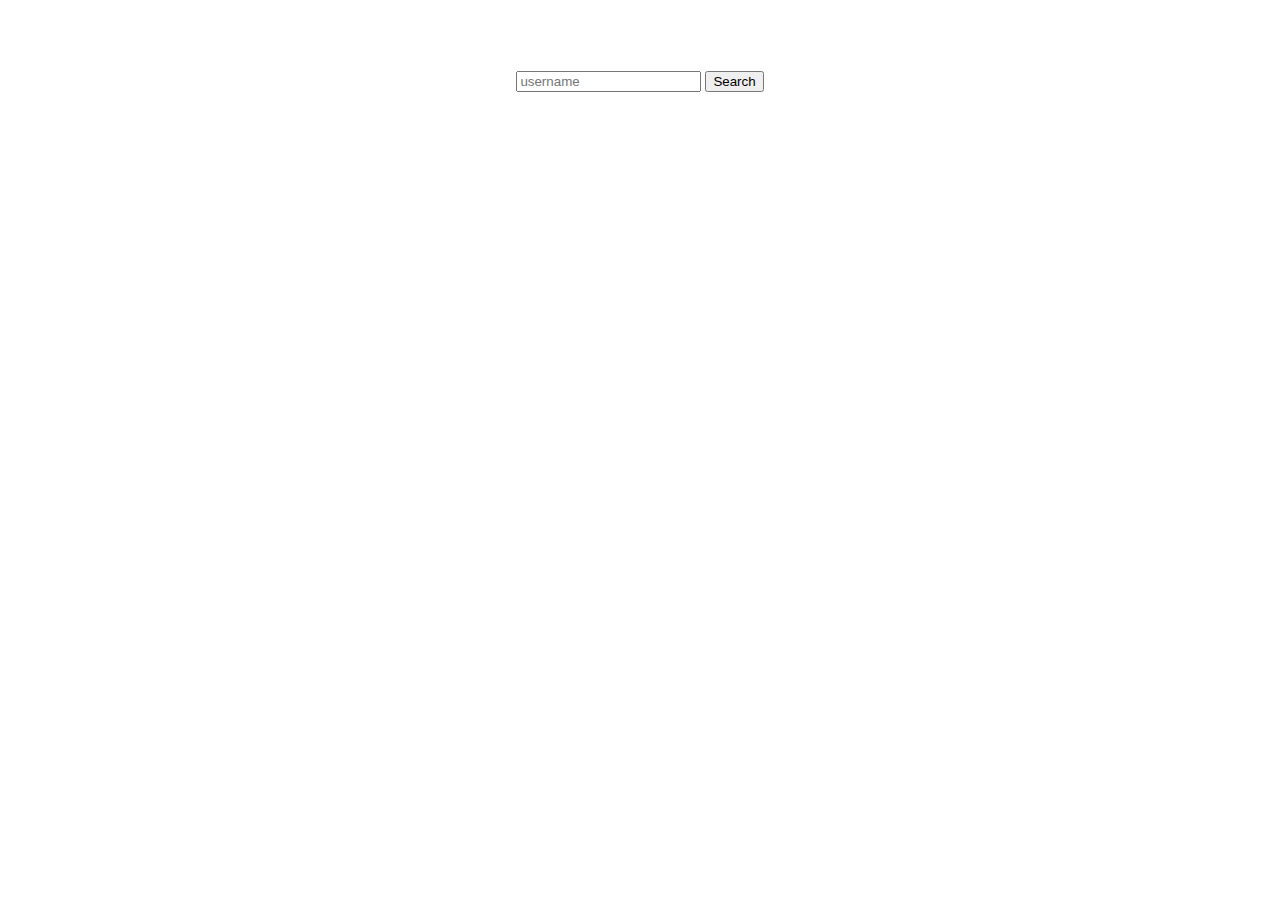
<file: week2/index.html>
<!DOCTYPE html>
<html lang="en">

<head>
    <meta charset="UTF-8">
    <meta name="viewport" content="width=device-width, initial-scale=1.0">
    <meta http-equiv="X-UA-Compatible" content="ie=edge">
    <link rel="stylesheet" href="style.css">
    <title>Document</title>
</head>

<body>
    <input type="text" placeholder='username' id="inputField" required>
    <button id="searchButton">Search</button>
    <div id="results"></div>
    <script src="script.js"></script>
</body>

</html>
</file>
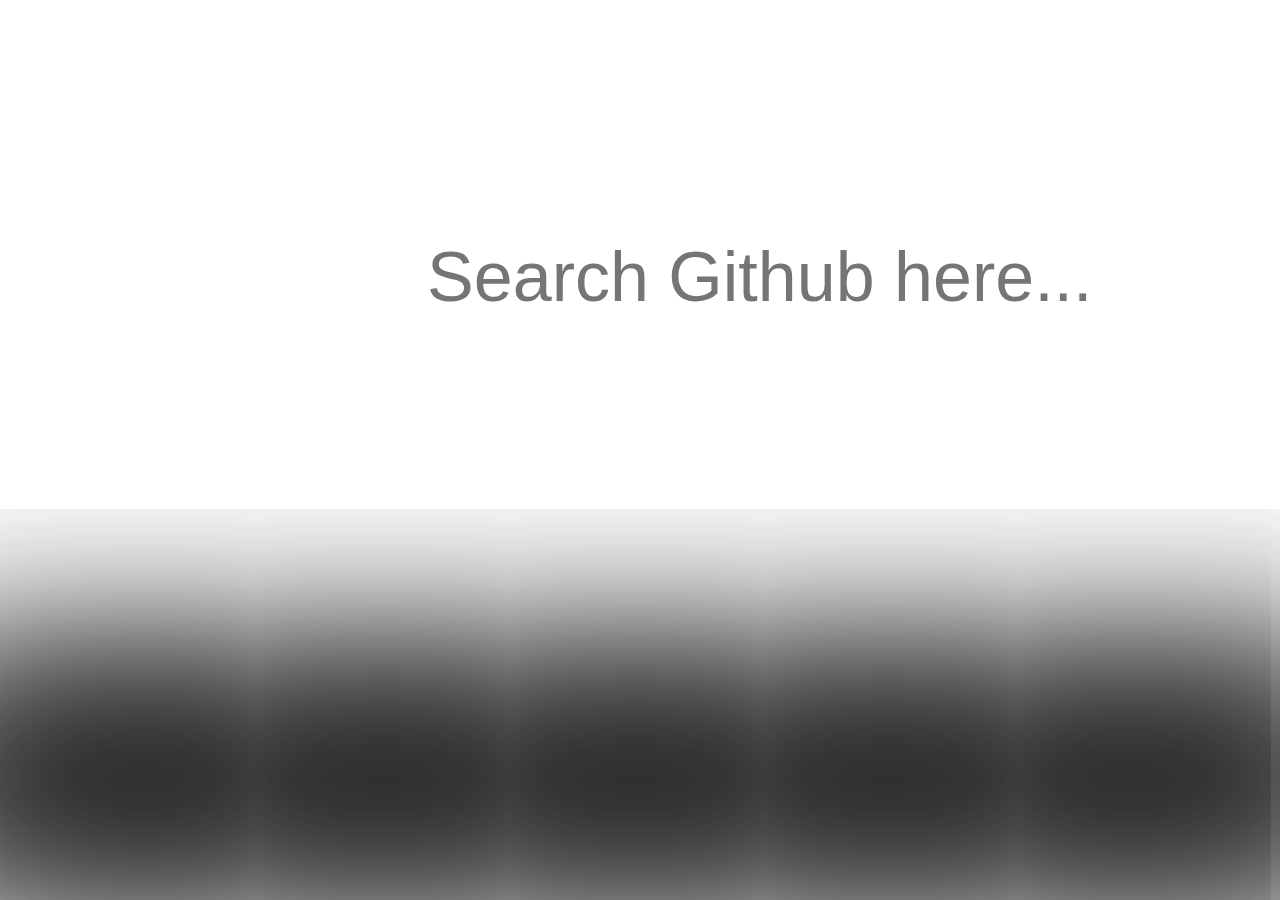
<file: week3/index.html>
<!DOCTYPE html>
<html lang="en">

<head>
    <meta charset="UTF-8">
    <meta name="viewport" content="width=device-width, initial-scale=1.0">
    <meta http-equiv="X-UA-Compatible" content="ie=edge">
    <link rel="stylesheet" href="style.css">
    <link href='http://fonts.googleapis.com/css?family=Lobster' rel='stylesheet' type='text/css'>
    <link href="https://fonts.googleapis.com/css?family=Amiri" rel="stylesheet">
    <title>Git Hub API</title>
</head>

<body>

    <input id="input" type="text" placeholder='Search Github here...' required>
    <button id="rep_Button">Search HYF Repository</button>
    <button id="user_Button">Search User</button>

    <div id="rep"></div>
    <div id="users"></div>

    <script src="script.js"></script>
</body>

</html>
</file>
<file: week2/style.css>
body{
    text-align: center;
    font-family: 'Times New Roman', Times, serif;
}
#inputField{
margin-top: 5%;

}
</file>
<file: week3/style.css>
body{
    background:url(https://s3-us-west-2.amazonaws.com/s.cdpn.io/41294/hero.jpg) no-repeat center center fixed;
    background-size:cover;
    font-family: 'Amiri', serif;  
}
#input{
    width: 700px;
    height: 150px;
    font-size: 80px;
    margin-left: 33%;
    margin-top: 15%;
    color: #ccc;border: 0;
    background: transparent;
    border-radius: 3px 0 0 3px;
}
#input::-webkit-input-placeholder {
    font-size: 70px;
    line-height: 5;
    
}
#input:-webkit-autofill,
#input:-webkit-autofill:hover,
#input:-webkit-autofill:focus,
#input:-webkit-autofill:active {
    transition: background-color 5000s ease-in-out 0s;
    -webkit-text-fill-color: rgba(255, 255, 255, 0.418) !important;
}
#input:focus {
    outline: 0;
    background:transparent;
}
#rep_Button {
    margin-left: 43%;
    margin-top: 1%;
    display: inline-block;
    height: 100px;
    width: 150px;
    background: transparent;
    border-width: 0px;
    border-radius: 5px; 
    font-size:25px;
    color: white;
    opacity: 0.5;    
}   
#rep_Button:hover {
    background: #fff;
    opacity: 0.2;
    color:rgb(253, 5, 5);   
}
#rep_Button:active {box-shadow: 0px 0px 12px 0px rgba(225, 225, 225, 1);}
#user_Button {
    display: inline-block;
    height: 100px;
    width: 150px;
    background: transparent;
    border-width: 0px;
    border-radius: 5px; 
    font-size:25px;
    color: white;
    opacity: 0.5;
}
#user_Button:hover {
    background: #fff;
    opacity: 0.2;
    color:rgb(253, 5, 5);
}
 #user_Button:active {
    box-shadow: 0px 0px 12px 0px rgba(225, 225, 225, 1);
}
 #user_Button:focus {
    outline: 0;
}
#users {
    margin-top: 25%;
    background: rgba(252, 250, 250, 0.171);
    box-shadow:0px 0px 200px 100px rgba(0, 0, 0, 0.808);
    text-align: center;

}

 h1 {
    font-size: 70px;
    font-family: 'Lobster', helvetica, arial;
}
h2{
     font-size: 50px;
    font-family: 'Lobster', helvetica, arial;
}
h3,h4{
    font-size: 30px;
    font-family: 'Lobster', helvetica;
}
img{
    height: 300px;
    width: 300px;
    position: relative;
    border-radius: 50%;
     -webkit-transition: all 1s ease;
     -moz-transition: all 1s ease;
       -o-transition: all 1s ease;
      -ms-transition: all 1s ease;
          transition: all 1s ease;
}
img:hover{
    -webkit-filter: grayscale(100%);
}
#users>div{text-align: center;display: inline;}
#rep{
     margin-top: 25%;
    background: rgba(252, 250, 250, 0.171);
    box-shadow:0px 0px 200px 100px rgba(0, 0, 0, 0.808);
    text-align: center;

}
#rep>div{
    text-align: center;
    display: inline;
  }
</file>
